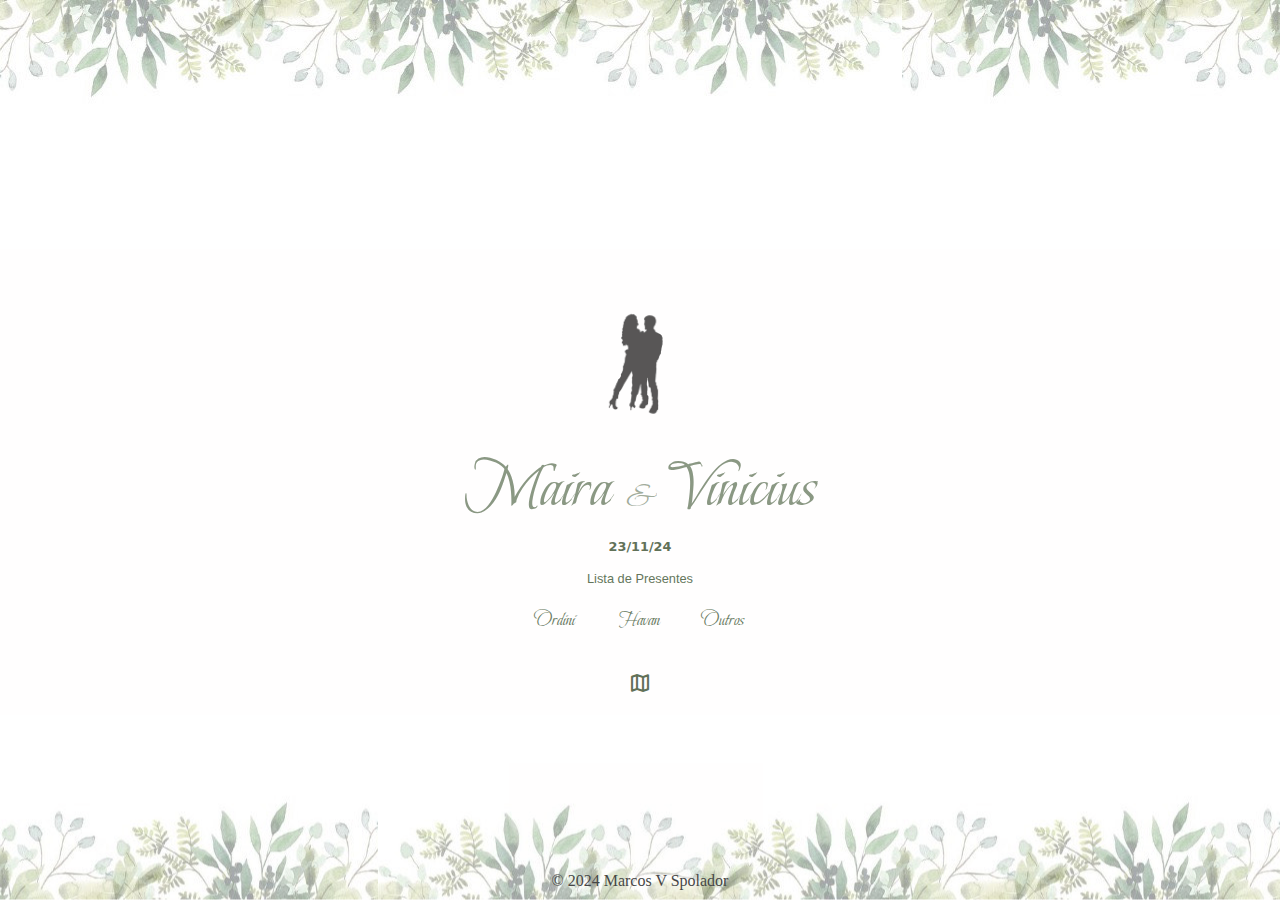
<file: index.html>
<!DOCTYPE html>
<html lang="pt-br">
<head>
    <meta charset="UTF-8">
    <meta name="viewport" content="width=device-width, initial-scale=1.0">
    <link rel="stylesheet" href="estilos/estyle.css">
    <link rel="stylesheet" href="estilos/medias_style.css">
    <link rel="shortcut icon" href="img/logo.png" type="image/x-icon">
    <link rel="stylesheet" href="https://fonts.googleapis.com/css2?family=Material+Symbols+Outlined:opsz,wght,FILL,GRAD@24,100,0,0&icon_names=map" />
    <title>Lista de Presentes</title>
</head>
<body >
    <header>
    </header>
    <main>
        <menu>
            <div class="logo">
                <img src="img/logo.png" width="120px" alt="">
                <h1>Maira <span>&</span> Vinicius</h1>
                <h2 class="data">23/11/24</h2>
                <p class="p2">Lista de Presentes</p>
            </div>
            
            <a href="ordini.html" onclick="clicou()">Ordini</a>
    
            <a href="havan.html" onclick="clicou()">Havan</a>

            <a href="mgluiza.html" onclick="clicou()">Outros</a>
        </menu>

        <section>
            <a href="https://maps.app.goo.gl/dtCKf4s2UiN1r6js5"><span class="material-symbols-outlined">map</span></a>
        </section>

        <div id="timer">
        </div>
    </main>
    <footer>
        <p>&copy; 2024 Marcos V Spolador</p>
    </footer>

    <script src="index.js"></script>
</body>
</html>
</file>
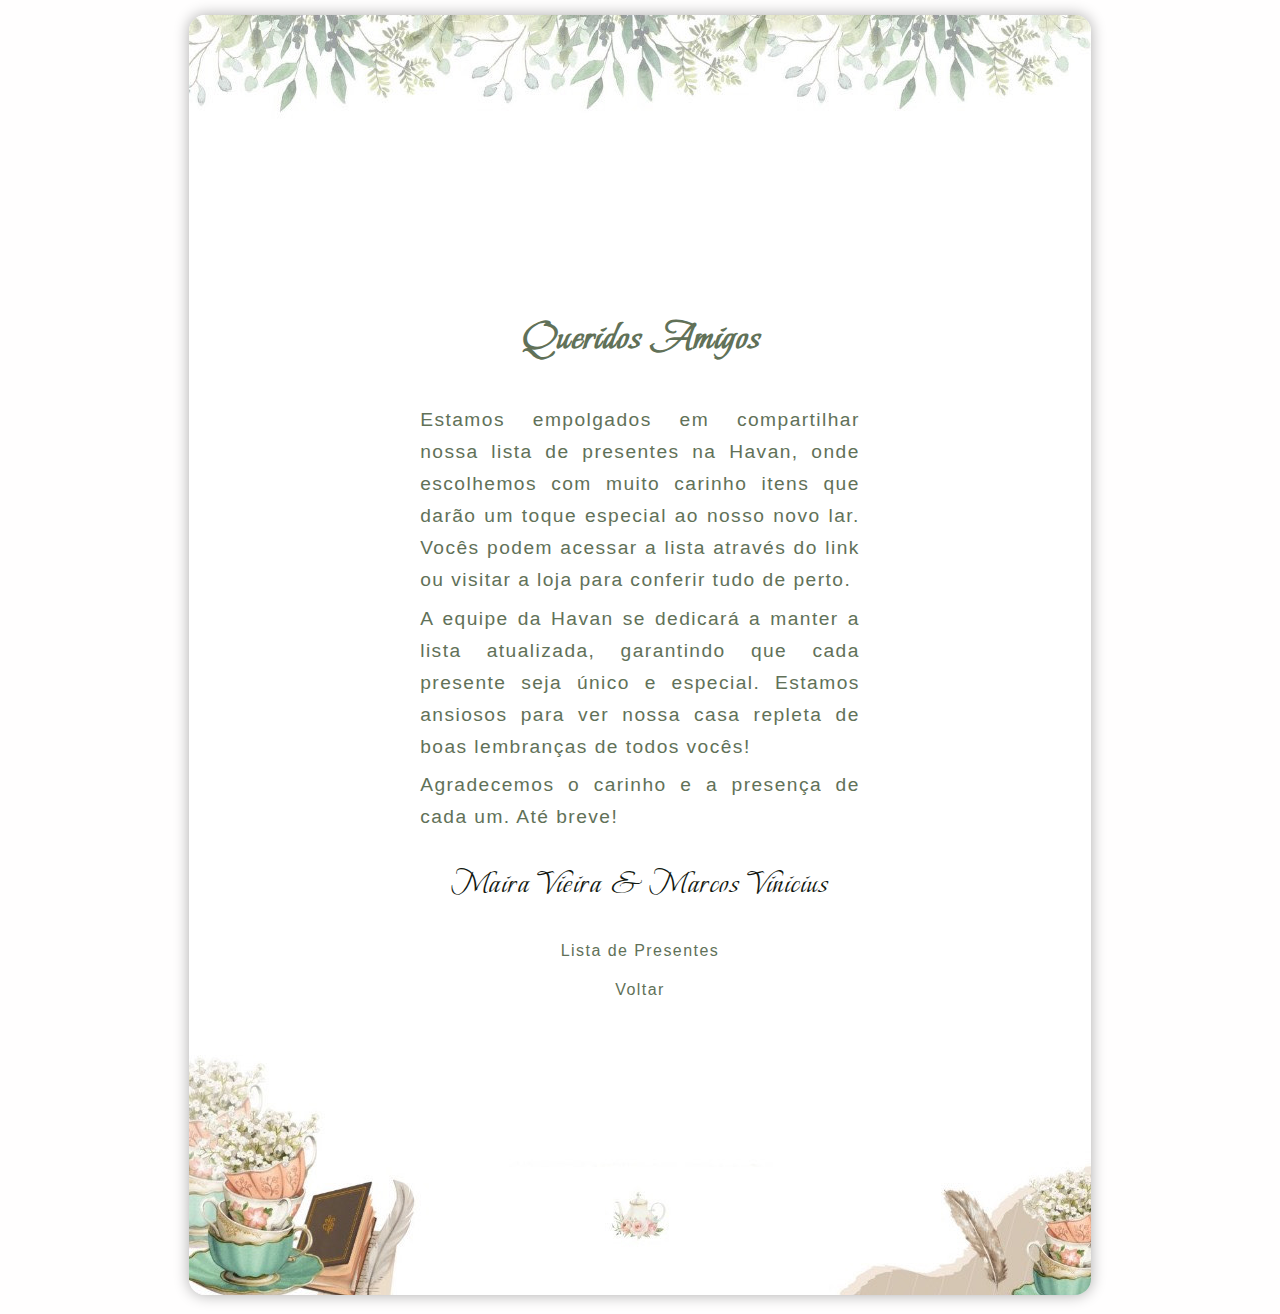
<file: havan.html>
<!DOCTYPE html>
<html lang="pt-br">

<head>
    <meta charset="UTF-8">
    <meta name="viewport" content="width=device-width, initial-scale=1.0">
    <link rel="stylesheet" href="estilos/estyle.css">
    <link rel="stylesheet" href="estilos/medias_style.css">
    <title>Lista de Presentes</title>
</head>

<body>
    <div class="img_folha">
        <div class="texto_ordini">
            <h1>Queridos Amigos</h1>
            <p>
                Estamos empolgados em compartilhar nossa lista de presentes na Havan, onde escolhemos com muito carinho itens que darão um toque especial ao nosso novo lar. Vocês podem acessar a lista através do link ou visitar a loja para conferir tudo de perto.
            </p>

            <p>
                A equipe da Havan se dedicará a manter a lista atualizada, garantindo que cada presente seja único e
                especial. Estamos ansiosos para ver nossa casa repleta de boas lembranças de todos vocês!
            </p>

            <p>Agradecemos o carinho e a presença de cada um. Até breve!</p>
            
            <div class="nomes">Maira Vieira & Marcos Vinicius</div>

            <div class="links_lojas">
                <ul>
                    <li>
                        <a href="#">Lista de Presentes</a>
                    </li>
                    <li><a href="index.html">Voltar</a></li>
                </ul>
            </div>
        </div>
        <img src="img/img-pag.jpg" alt="">
    </div>
</body>

</html>
</file>
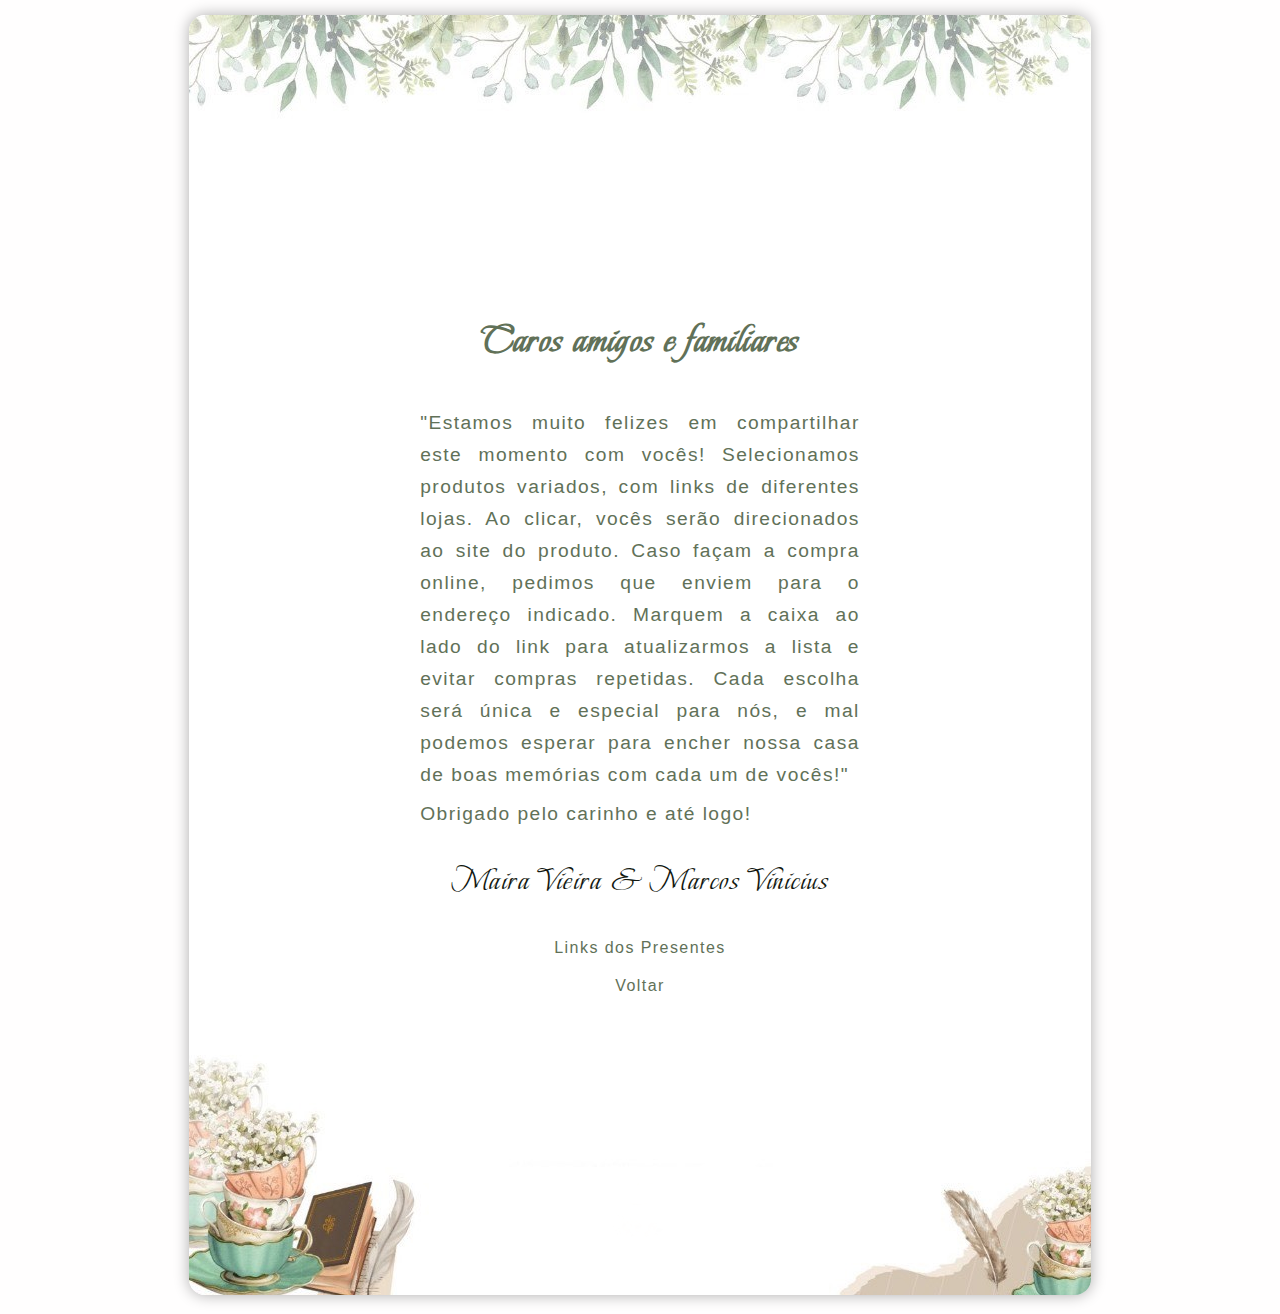
<file: mgluiza.html>
<!DOCTYPE html>
<html lang="pt-br">

<head>
    <meta charset="UTF-8">
    <meta name="viewport" content="width=device-width, initial-scale=1.0">
    <link rel="stylesheet" href="estilos/estyle.css">
    <link rel="stylesheet" href="estilos/medias_style.css">
    <title>Lista de Presentes</title>
</head>

<body>
    <div class="img_folha">
        <div class="texto_ordini">
            <h1>Caros amigos e familiares</h1>
            <p>
                "Estamos muito felizes em compartilhar este momento com vocês! Selecionamos produtos variados, com links de diferentes lojas. Ao clicar, vocês serão direcionados ao site do produto. Caso façam a compra online, pedimos que enviem para o endereço indicado. Marquem a caixa ao lado do link para atualizarmos a lista e evitar compras repetidas. Cada escolha será única e especial para nós, e mal podemos esperar para encher nossa casa de boas memórias com cada um de vocês!"
            </p>

            <p>Obrigado pelo carinho e até logo! </p>

            <div class="nomes">Maira Vieira & Marcos Vinicius</div>

            <div class="links_lojas">
                <ul>
                    <li>
                        <a href="links.html">Links dos Presentes</a>
                    </li>

                    <li>
                        <a href="index.html">Voltar</a>
                    </li>
                </ul>
            </div>
        </div>
        <img src="img/img_cha_atualizada.png" alt="">
    </div>
</body>

</html>
</file>
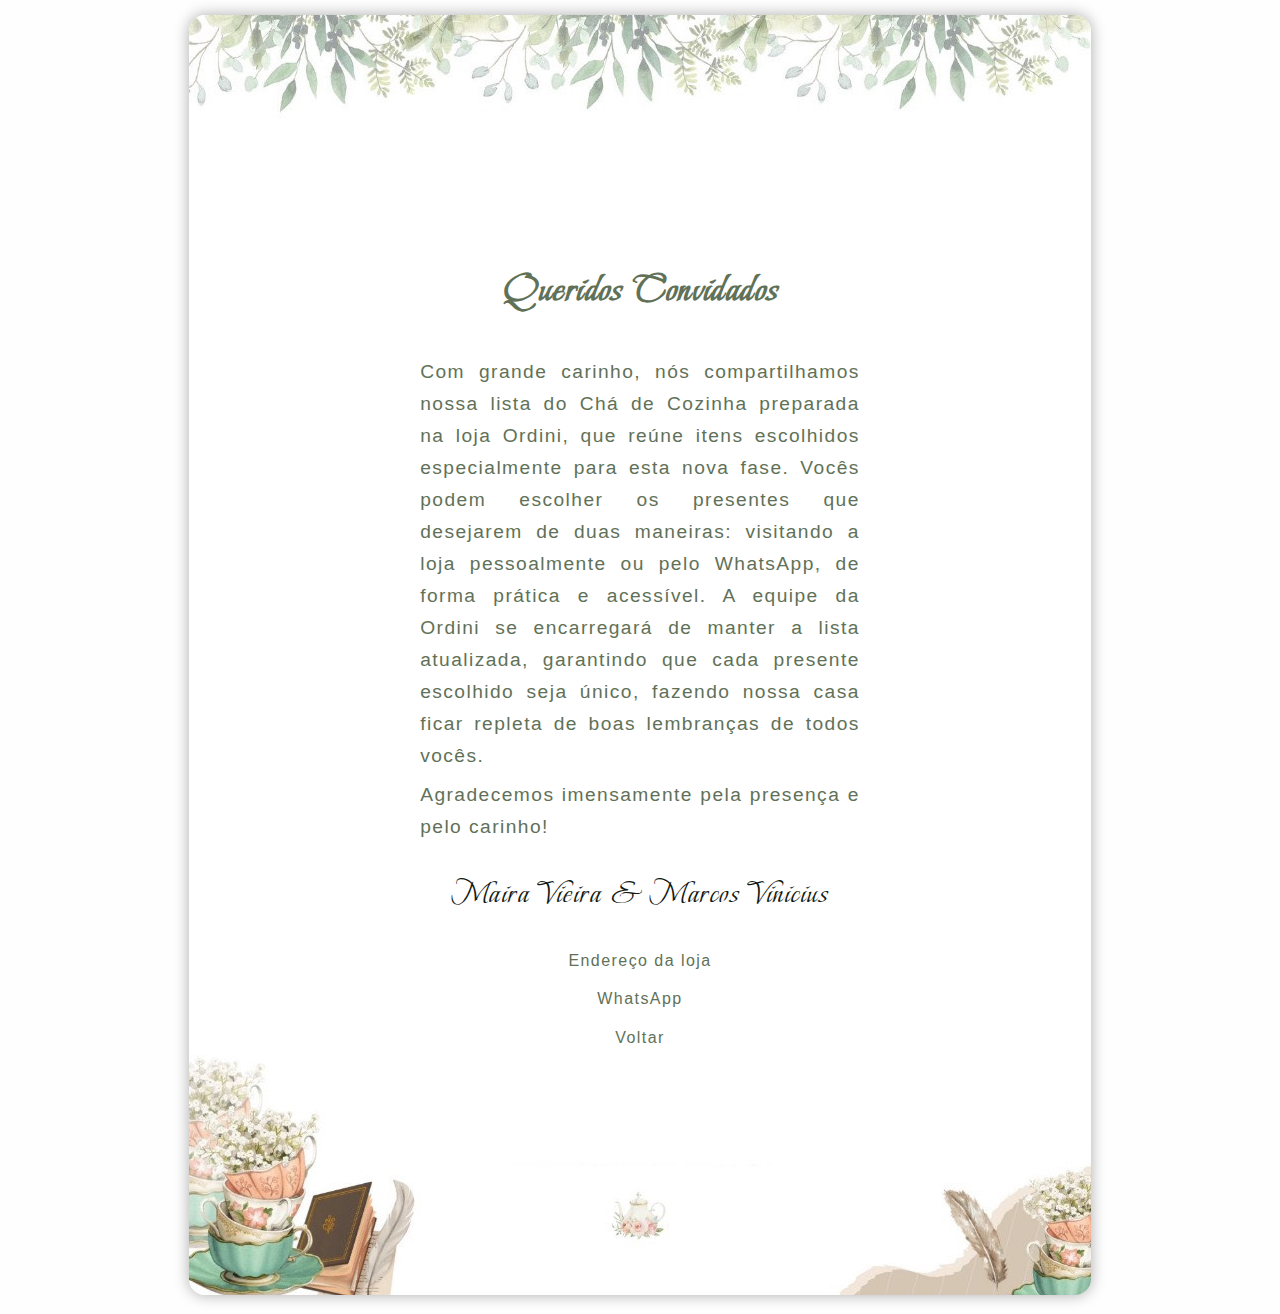
<file: ordini.html>
<!DOCTYPE html>
<html lang="pt-br">

<head>
    <meta charset="UTF-8">
    <meta name="viewport" content="width=device-width, initial-scale=1.0">
    <link rel="stylesheet" href="estilos/estyle.css">
    <link rel="stylesheet" href="estilos/medias_style.css">
    <title>Lista de Presentes</title>
</head>
<body>
    <div class="img_folha">
        <div class="texto_ordini">
            <h1>Queridos Convidados</h1>
            
                <p>
                    Com grande carinho, nós compartilhamos nossa lista do Chá de Cozinha preparada na loja Ordini, que reúne itens escolhidos especialmente para esta nova fase. Vocês podem escolher os presentes que desejarem de duas maneiras: visitando a loja pessoalmente ou pelo WhatsApp, de forma prática e acessível. 
                    A equipe da Ordini se encarregará de manter a lista atualizada, garantindo que cada presente escolhido seja único, fazendo nossa casa ficar repleta de boas lembranças de todos vocês.
                </p>
          
            <p>Agradecemos imensamente pela presença e pelo carinho!</p>

            <div class="nomes">Maira Vieira & Marcos Vinicius</div>

            <div class="links_lojas">
                <ul>
                    <li>
                        <a href="https://maps.app.goo.gl/mSTjCjcMc2sYLTuS8" target="_blank" onclick="pagina_ordini()">Endereço da loja</a>
                    </li>
                    <li>
                        <a href="https://api.whatsapp.com/send?1=pt_BR&phone=5544991786947" target="_blank" onclick="pagina_ordini()">WhatsApp</a>
                    </li>
                    <li><a href="index.html">Voltar</a></li>
                </ul>
            </div>
        </div>
        <img src="img/img-pag.jpg" alt="">
    </div>
    <script src="index.js"></script>
</body>

</html>
</file>
<file: estilos/estyle.css>
@import url('https://fonts.googleapis.com/css2?family=Bebas+Neue&family=Whisper&display=swap');
@import url('https://fonts.googleapis.com/css2?family=Fleur+De+Leah&family=Lora:ital,wght@0,400..700;1,400..700&display=swap');
@import url('https://fonts.googleapis.com/css2?family=Beau+Rivage&family=Fleur+De+Leah&family=Lora:ital,wght@0,400..700;1,400..700&display=swap');

*{
    margin: 0px;
    padding: 0px;
}

html, body{
    height: 100%;
    background-color: #FFFEFE; 
}

body {
    display: flex;
    flex-direction: column;
}

header{
    background-image: url(../img/img-pag.jpg);
    opacity: 90%;
    width: 100vw;
    height: 30vh;
    text-align: center;
}

img{
    text-align: center;
    opacity: 95%;
}


main{
    flex: 1; 
    display: flex;
    flex-direction: column;
    align-items: center;
    justify-content: center; 
}

main menu .logo{
    text-align: center;
}

.logo > img{
    opacity: 75%;
    
}

.logo h1{
    font-weight: 400;
    text-align: center;
    font-size: 4em;
    padding: 2px;
    letter-spacing:1px;
    color: #64765b;
    font-family: "Beau Rivage", cursive;
    opacity: 75%;
}
.logo .p2{
    color: #64765b;
    text-align: center;
    padding-top: 10px;
    padding-bottom: 21px;
    font-family:'Karla', Helvetica, Arial, Verdana, sans-serif;
    font-size: 0.8em;
}

.logo h1 span{
   font-size:.5em;
   opacity: 80%;
}

menu{
    text-align: center;
    box-sizing: border-box;
    margin-top: 40px;
    padding-bottom: 30px;
}

menu > a{
    font-family: "Beau Rivage", cursive;
    text-align: center;
    text-decoration: none;
    color: #64765b;
    padding: 15px;
    margin: 5px;  
    font-size: 1.2em;
    transition: background-color 0.4s ease, color 0.2s ease, border-color 0.2s ease, box-shadow 0.2s ease;
}

menu a:hover{
    background-color: #a1af9b;
    color: #FFF8F6;
    border-radius: 4px;
    box-shadow: 0px 0px 8px rgba(0, 0, 0, 0.329);
}

.pag2 {
    background-image: url(img/fundo.png);
    background-repeat: no-repeat;
    background-size: cover;
    background-color: rgba(0, 0, 0, 0.5);  
}

.img_folha{
    display: block;
    position: relative;
    margin: auto;
    text-align: center;
    padding: 15px; 
}

.img_folha img{
    border-radius: 1rem;
    width: 100%;
    box-shadow: 0px 0px 15px rgba(0, 0, 0, 0.329);
    opacity: 100%;
}

.img_folha .texto_ordini{
    position: absolute;
    top: 50%;
    left: 50%;
    transform: translate(-50%, -50%);
    color: #617158;
    padding: 10px;
    border-radius: 0.5rem;
    letter-spacing: .09rem;
    line-height:2rem;
}
.img_folha h1{
    color: #617158;
    font-family: "Beau Rivage", cursive;
    padding: 3rem;
    font-size: 2.5rem;
}

.img_folha p{
    font-family:'Karla', Helvetica, Arial, Verdana, sans-serif;
    text-align: justify;
    padding: .2rem;
    font-size: 1.2rem;
}

.endereco , .material-symbols-outlined{
    font-family:'Karla', Helvetica, Arial, Verdana, sans-serif;
    margin: auto;
    padding: .1rem;
    font-size: .8rem;
    color: #617158;
} 

.nomes{
    color: #617158;
    margin-top: 2rem;
    color: #131911;
    font-family: "Beau Rivage", cursive;
    font-size: 2rem;
    font-weight: 500;
}

.links_lojas {
    margin: 2rem;   
    position: relative; /* Adicione isto */
    z-index: 100; /* Adicione um valor alto para garantir que esteja acima de outros elementos */
    list-style-type: none;
}
.links_lojas ul{
    list-style-type: none;
}

.links_lojas ul > li{
    padding: .2rem;
}
.links_lojas a{
    text-decoration: none;
    font-family:'Karla', Helvetica, Arial, Verdana, sans-serif;
    color: #617158;
}

.links_lojas a:hover{
    background-color: #a1af9b;
    padding: .5rem;
    color: #FFF8F6;
    border-radius: 4px;
    box-shadow: 0px 0px 8px rgba(0, 0, 0, 0.329);
}

#gift-list{
    width: 100%;
    font-size: 1.1rem;
    list-style: none;
    text-align: justify;
}

#gift-list li {

}

#gift-list li a{
    padding: .5rem;
    color: #617158;
    text-decoration: none;
}

#gift-list li a:hover {
    color: rgb(3, 34, 3);
    text-shadow: 0.1px 0.1px 0.1px rgba(11, 99, 14, 0.375);
}

.texto_ordini .p-links{
    font-size: .7rem;
    list-style: none;
    padding-left: .5rem;

}

.material-symbols-outlined{
    transform: scale(1); 
    padding: .5rem;
    margin: auto;
}

.data , #timer{
    font-family:system-ui, -apple-system, BlinkMacSystemFont, 'Segoe UI', Roboto, Oxygen, Ubuntu, Cantarell, 'Open Sans', 'Helvetica Neue', sans-serif;
    padding: .4rem;
    font-size: .8rem;
    color: #617158;
}


footer{
    background-image: url(../img/img-pag.jpg);
    transform:rotate(180deg);
    width: 100vw;
    height: 200px;
    text-align: center;
    opacity: 90%;
}

footer p{
    padding: 10px;
    text-align: center;
    color:#333;
    transform:rotate(180deg);
}
</file>
<file: estilos/medias_style.css>
@media (min-width: 320px) and (max-width: 490px) {
    .img_folha img {
        height: 100%;
    }

    .img_folha .texto_ordini{
    position: absolute;
    top: 53%;
    left: 50%;
    transform: translate(-50%, -50%);
    color: #20281c;
    padding: 2px;
    border-radius: 0.5rem;
    letter-spacing: .01rem;
    line-height:1rem;
    }
    
    .img_folha h1{
        padding: .5rem;
        margin-bottom: .5rem;
        font-size: 1.5rem;
    }

    .img_folha p{
        font-size: .8rem;
        font-family:'Karla', Helvetica, Arial, Verdana, sans-serif;
    }

    .nomes{
        margin-top: .7rem;
        color: #131911;
         font-family: "Beau Rivage", cursive;
        font-size: 1.1rem;
        font-weight: 500;
    }
    .links_lojas{
        margin: 1rem;
        font-size: .6rem;
    }

    
#gift-list{
    width: 300px;
    font-size: .7rem;
    list-style: none;
    padding-left: .5rem;
}

#gift-list li {
    
    transition: background-color 0.3s ease;
    padding: 0;
    margin: 0;
}

#gift-list li a{
    margin: 0;
    padding: 0.3rem;
    color: #617158;
    text-decoration: none;
    letter-spacing: 0;
}


#gift-list input[type="checkbox"] {
    transform: scale(0.8); 
}

#gift-list li a:hover {
    
}

.texto_ordini .p-links{
    font-size: .4rem;
    list-style: none;
    padding-left: .5rem;

}

}
</file>
